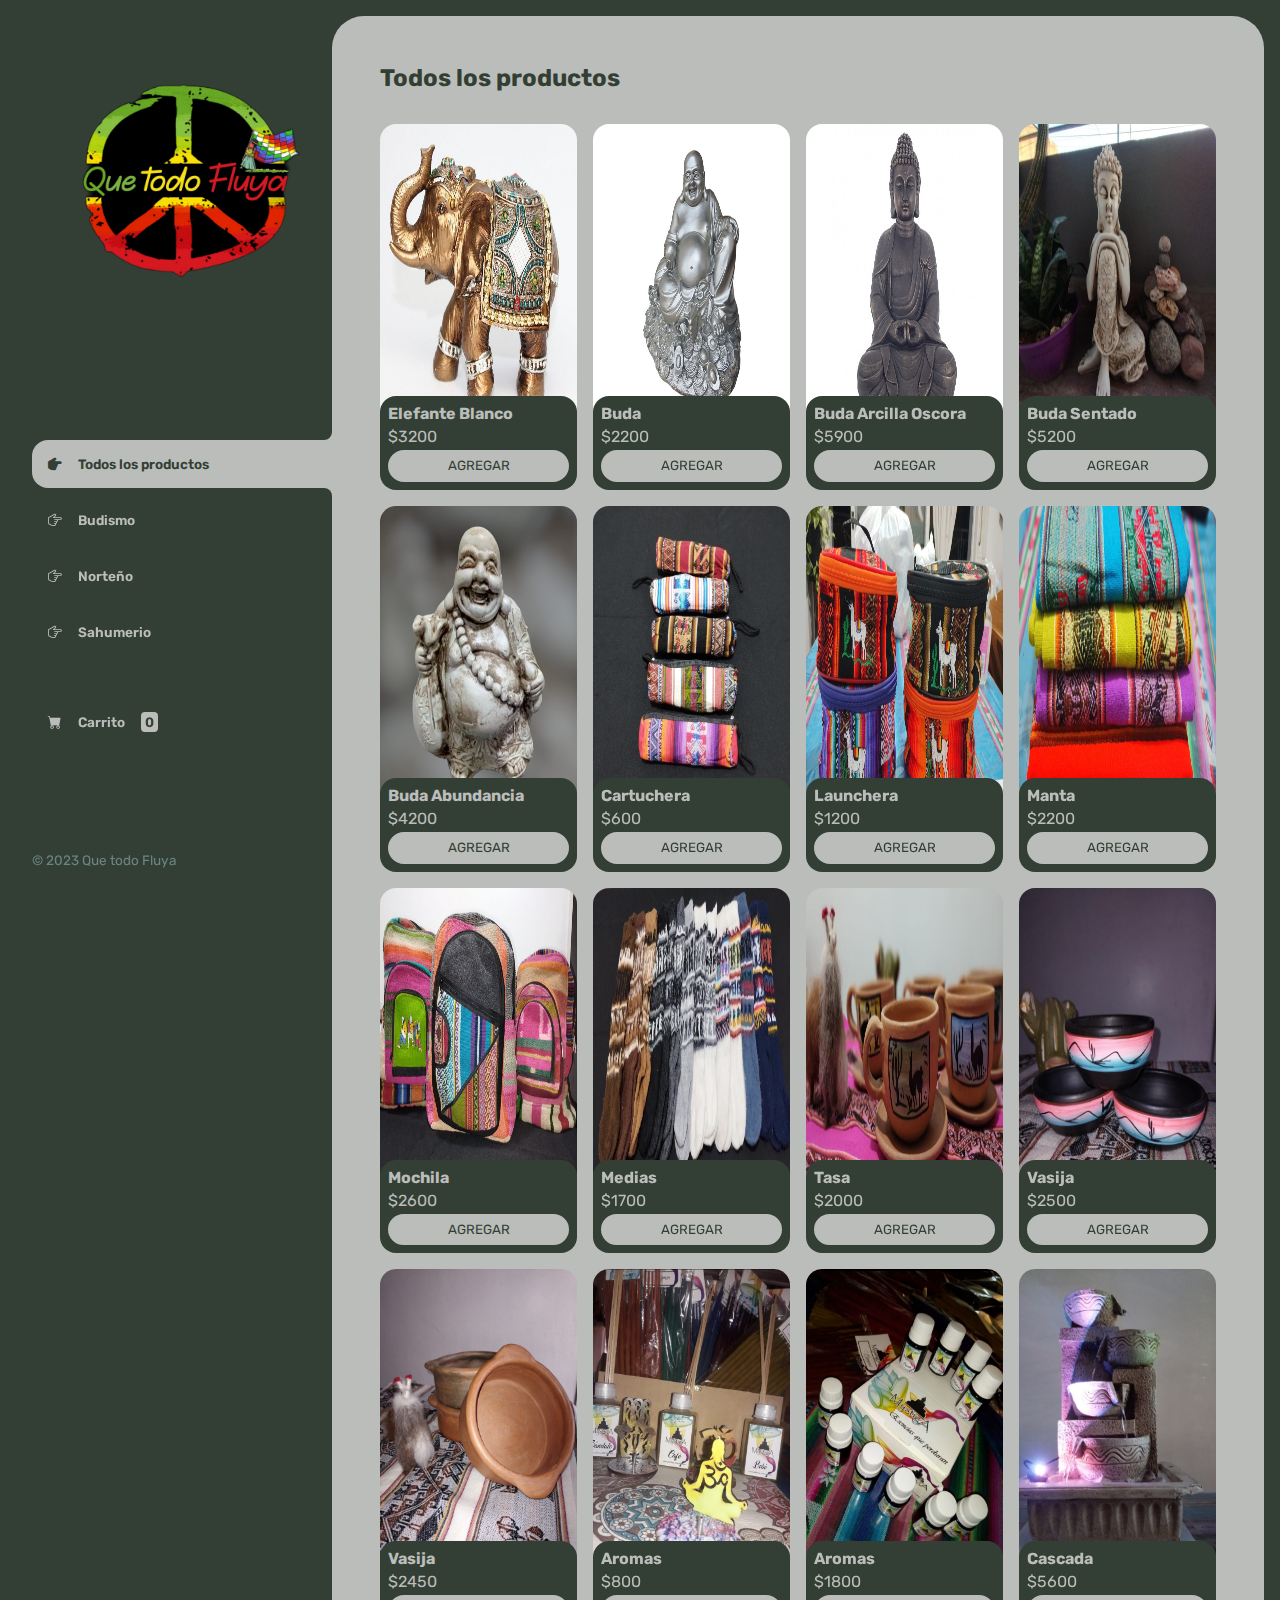
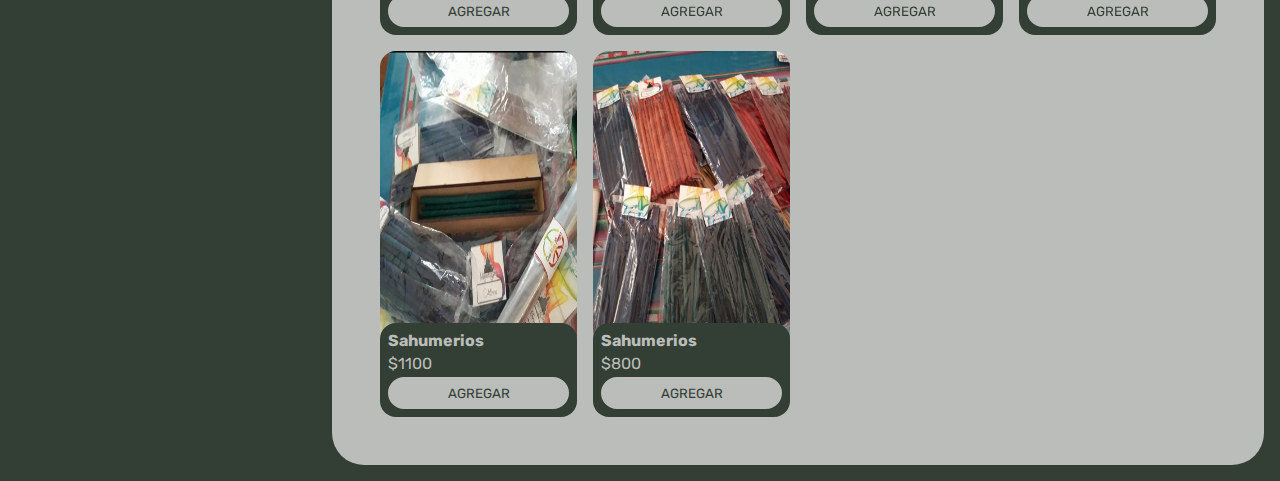
<file: entregaFinal/index.html>
<!DOCTYPE html>
<html lang="es">

<head>
    <meta charset="UTF-8">
    <meta http-equiv="X-UA-Compatible" content="IE=edge">
    <meta name="viewport" content="width=device-width, initial-scale=1.0">
    <title>Que Todo Fluya</title>
    <link rel="stylesheet" href="https://cdn.jsdelivr.net/npm/bootstrap-icons@1.9.1/font/bootstrap-icons.css">
    <link rel="stylesheet" href="./css/main.css">
</head>

<body>

    <div class="wrapper">
        <header class="header-mobile">
            <h1 class="logo">Que Todo Fluya</h1>
            </button>
        </header>
        <aside>
            <header>
                <img class="logo" src="./Images/qtftrans.png" alt="Logo" width="300px" mages/Logoqtf.jpg" alt="Logo">
            </header>
            <nav>
                <ul class="menu">
                    <li>
                        <button id="todos" class="boton-menu boton-categoria active"><i
                                class="bi bi-hand-index-thumb-fill"></i> Todos los productos</button>
                    </li>
                    <li>
                        <button id="budismo" class="boton-menu boton-categoria"><i class="bi bi-hand-index-thumb"></i>
                            Budismo</button>
                    </li>
                    <li>
                        <button id="norteño" class="boton-menu boton-categoria"><i class="bi bi-hand-index-thumb"></i>
                            Norteño</button>
                    </li>
                    <li>
                        <button id="sahumerio" class="boton-menu boton-categoria"><i class="bi bi-hand-index-thumb"></i>
                            Sahumerio</button>
                    </li>
                    <li>
                        <a class="boton-menu boton-carrito" href="./carrito.html">
                            <i class="bi bi-cart-fill"></i> Carrito <span id="numerito" class="numerito">0</span>
                        </a>
                    </li>
                </ul>
            </nav>
            <footer>
                <p class="texto-footer">© 2023 Que todo Fluya</p>
            </footer>
        </aside>
        <main>
            <h2 class="titulo-principal" id="titulo-principal">Todos los productos</h2>
            <div id="contenedor-productos" class="contenedor-productos">
            </div>
        </main>
    </div>

    <script src="./js/main.js"></script>


</body>

</html>
</file>
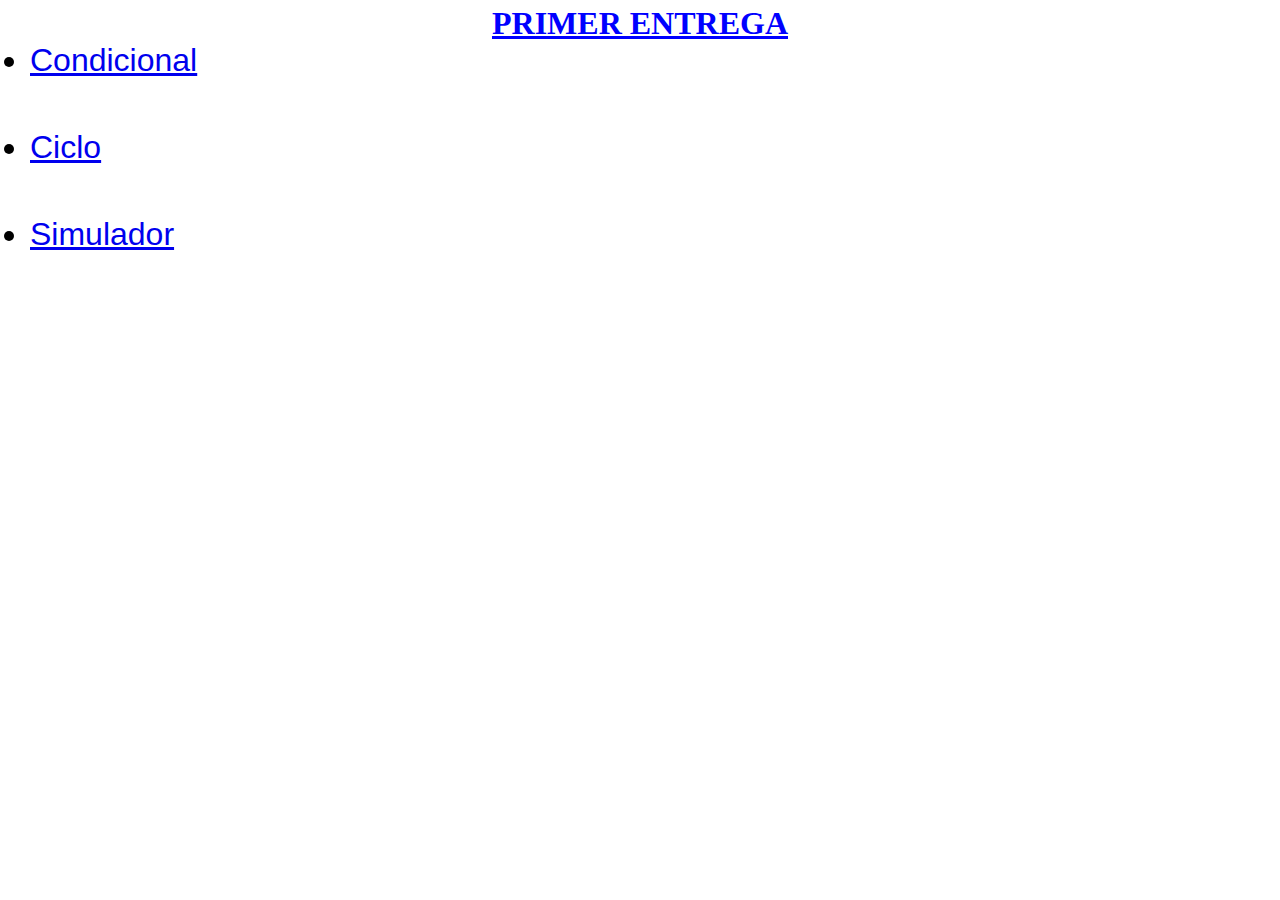
<file: primerEntrega/index.html>
<!DOCTYPE html>
<html lang="en">
<head>
  <meta charset="UTF-8">
  <meta name="viewport" content="width=device-width, initial-scale=1.0">
  <title>1º Entrega</title>
  <link rel="stylesheet" href="./css/style.css">
</head>
<body>
  <div">
  <h1>PRIMER ENTREGA</h1>
  <ul>
    <li><a href="./Pages/condicional.html">Condicional</a></li>
    <li><a href="./Pages/ciclo.html">Ciclo</a></li>
    <li><a href="./Pages/simulador.html">Simulador</a></li>
  </ul>
</div>
</body>
</html>
</file>
<file: entregaFinal/css/main.css>
@import url('https://fonts.googleapis.com/css2?family=Rubik:wght@300;400;500;600;700;800;900&display=swap');

:root {
    --clr-main: #333f35;
    --clr-main-light: #698684;
    --clr-white: #bbbdba;
    --clr-gray: #b4afaf;
    --clr-red: #961818;
}

* {
    margin: 0;
    padding: 0;
    box-sizing: border-box;
    font-family: 'Rubik', sans-serif;
}

h1, h2, h3, h4, h5, h6, p, a, input, textarea, ul {
    margin: 0;
    padding: 0;
}

ul {
    list-style-type: none;
}

a {
    text-decoration: none;
}

.wrapper {
    display: grid;
    grid-template-columns: 1fr 4fr;
    background-color: var(--clr-main);
}

aside {
    padding: 2rem;
    padding-right: 0;
    color: var(--clr-white);
    position: sticky;
    top: 0;
    height: 100vh;
    display: flex;
    flex-direction: column;
    justify-content: space-between;
}

.logo {
    font-weight: 400;
    font-size: 1.3rem;
}

.menu {
    display: flex;
    flex-direction: column;
    gap: .5rem;
}

.boton-menu {
    background-color: transparent;
    border: 0;
    color: var(--clr-white);
    cursor: pointer;
    display: flex;
    align-items: center;
    gap: 1rem;
    font-weight: 600;
    padding: 1rem;
    font-size: .85rem;
    width: 100%;
}

.boton-menu.active {
    background-color: var(--clr-white);
    color: var(--clr-main);
    border-top-left-radius: 1rem;
    border-bottom-left-radius: 1rem;
    position: relative;
}

.boton-menu.active::before {
    content: '';
    position: absolute;
    width: 1rem;
    height: 2rem;
    bottom: 100%;
    right: 0;
    background-color: transparent;
    border-bottom-right-radius: .5rem;
    box-shadow: 0 1rem 0 var(--clr-white);
}

.boton-menu.active::after {
    content: '';
    position: absolute;
    width: 1rem;
    height: 2rem;
    top: 100%;
    right: 0;
    background-color: transparent;
    border-top-right-radius: .5rem;
    box-shadow: 0 -1rem 0 var(--clr-white);
}

.boton-menu > i.bi-hand-index-thumb-fill,
.boton-menu > i.bi-hand-index-thumb {
    transform: rotateZ(90deg);
}

.boton-carrito {
    margin-top: 2rem;
}

.numerito {
    background-color: var(--clr-white);
    color: var(--clr-main);
    padding: .15rem .25rem;
    border-radius: .25rem;
}

.boton-carrito.active .numerito {
    background-color: var(--clr-main);
    color: var(--clr-white);
}

.texto-footer {
    color: var(--clr-main-light);
    font-size: .85rem;
}

main {
    background-color: var(--clr-white);
    margin: 1rem;
    margin-left: 0;
    border-radius: 2rem;
    padding: 3rem;
}

.titulo-principal {
    color: var(--clr-main);
    margin-bottom: 2rem;
}

.contenedor-productos {
    display: grid;
    grid-template-columns: repeat(4, 1fr);
    gap: 1rem;
}

.producto-imagen {
    max-width: 100%;
    border-radius: 1rem;
}

.producto-detalles {
    background-color: var(--clr-main);
    color: var(--clr-white);
    padding: .5rem;
    border-radius: 1rem;
    margin-top: -2rem;
    position: relative;
    display: flex;
    flex-direction: column;
    gap: .25rem;
}

.producto-titulo {
    font-size: 1rem;
}

.producto-agregar {
    border: 0;
    background-color: var(--clr-white);
    color: var(--clr-main);
    padding: .4rem;
    text-transform: uppercase;
    border-radius: 2rem;
    cursor: pointer;
    border: 2px solid var(--clr-white);
    transition: background-color .2s, color .2s;
}

.producto-agregar:hover {
    background-color: var(--clr-main);
    color: var(--clr-white);
}


/** CARRITO **/

.contenedor-carrito {
    display: flex;
    flex-direction: column;
    gap: 1.5rem;
}

.carrito-vacio,
.carrito-comprado {
    color: var(--clr-main);
}

.carrito-productos {
    display: flex;
    flex-direction: column;
    gap: 1rem;
}

.carrito-producto {
    display: flex;
    justify-content: space-between;
    align-items: center;
    background-color: var(--clr-gray);
    color: var(--clr-main);
    padding: .5rem;
    padding-right: 1.5rem;
    border-radius: 1rem;
}

.carrito-producto-imagen {
    width: 4rem;
    border-radius: 1rem;
}

.carrito-producto small {
    font-size: .75rem;
}

.carrito-producto-eliminar {
    border: 0;
    background-color: transparent;
    color: var(--clr-red);
    cursor: pointer;
}

.carrito-acciones {
    display: flex;
    justify-content: space-between;
}

.carrito-acciones-vaciar {
    border: 0;
    background-color: var(--clr-gray);
    padding: 1rem;
    border-radius: 1rem;
    color: var(--clr-main);
    text-transform: uppercase;
    cursor: pointer;
}

.carrito-acciones-derecha {
    display: flex;
}

.carrito-acciones-total {
    display: flex;
    background-color: var(--clr-gray);
    padding: 1rem;
    color: var(--clr-main);
    text-transform: uppercase;
    border-top-left-radius: 1rem;
    border-bottom-left-radius: 1rem;
    gap: 1rem;
}

.carrito-acciones-comprar {
    border: 0;
    background-color: var(--clr-main);
    padding: 1rem;
    color: var(--clr-white);
    text-transform: uppercase;
    cursor: pointer;
    border-top-right-radius: 1rem;
    border-bottom-right-radius: 1rem;
}

.header-mobile {
    display: none;
}

.close-menu {
    display: none;
}

.disabled {
    display: none;
}
</file>
<file: primerEntrega/css/style.css>
@charset "UTF-8";
* {
  margin: 0;
  padding: 0;
  box-sizing: border-box; }

  h1{
    margin-top: .3125rem;
    text-align: center;
    text-decoration: underline;
    color: blue;
  }
  ul{
    margin-left: 1.875rem;
    font-size: xx-large;
    font-family: 'Lucida Sans', 'Lucida Sans Regular', 'Lucida Grande', 'Lucida Sans Unicode', Geneva, Verdana, sans-serif;
    display: flex;
    flex-direction: column;
    gap: 3.125rem;
  }

  a{
    font-size: xx-large;
    font-family: 'Lucida Sans', 'Lucida Sans Regular', 'Lucida Grande', 'Lucida Sans Unicode', Geneva, Verdana, sans-serif;
  }
</file>
